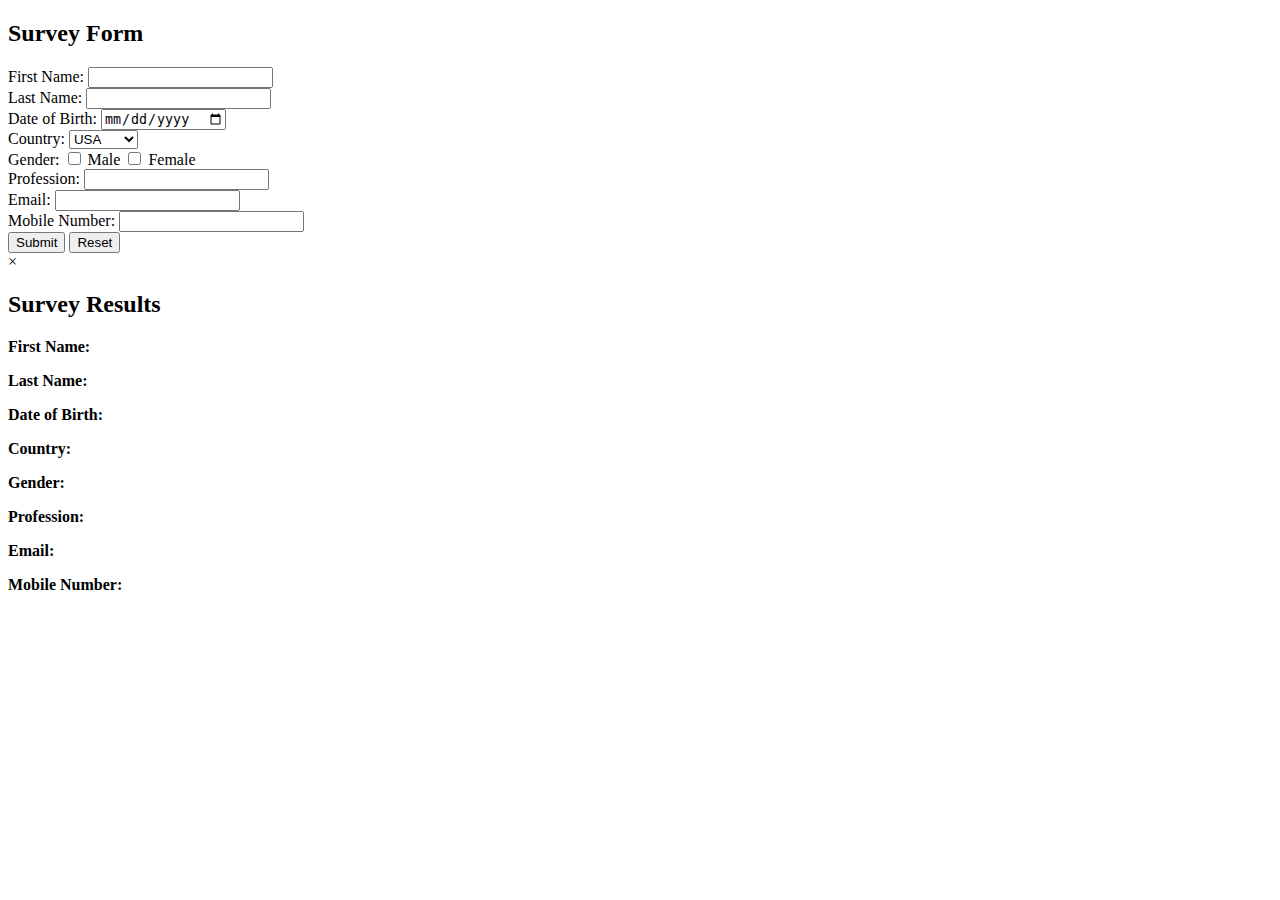
<file: SurveyForm/index.html>
<!DOCTYPE html>
<html lang="en">
<head>
    <meta charset="UTF-8">
    <meta name="viewport" content="width=device-width, initial-scale=1.0">
    <title>Survey Form</title>
</head>
<body>
    <div class="survey-form">
        <h2>Survey Form</h2>
        <form id="surveyForm" onsubmit="submitForm(); return false;">
            <label for="firstName">First Name:</label>
            <input type="text" id="firstName" required><br>

            <label for="lastName">Last Name:</label>
            <input type="text" id="lastName" required><br>

            <label for="dob">Date of Birth:</label>
            <input type="date" id="dob" required><br>

            <label for="country">Country:</label>
            <select id="country" required>
                <option value="USA">USA</option>
                <option value="Canada">Canada</option>
                <option value="UK">UK</option>
            </select><br>

            <label>Gender:</label>
            <input type="checkbox" id="male"> <label for="male">Male</label>
            <input type="checkbox" id="female"> <label for="female">Female</label><br>

            <label for="profession">Profession:</label>
            <input type="text" id="profession" required><br>

            <label for="email">Email:</label>
            <input type="email" id="email" required><br>

            <label for="mobile">Mobile Number:</label>
            <input type="tel" id="mobile" required><br>

            <button type="submit">Submit</button>
            <button type="button" onclick="resetForm()">Reset</button>
        </form>
    </div>
    <div class="popup" id="popup">
        <div class="popup-content">
            <span class="close" onclick="closePopup()">&times;</span>
            <h2>Survey Results</h2>
            <p><strong>First Name:</strong> <span id="resultFirstName"></span></p>
            <p><strong>Last Name:</strong> <span id="resultLastName"></span></p>
            <p><strong>Date of Birth:</strong> <span id="resultDob"></span></p>
            <p><strong>Country:</strong> <span id="resultCountry"></span></p>
            <p><strong>Gender:</strong> <span id="resultGender"></span></p>
            <p><strong>Profession:</strong> <span id="resultProfession"></span></p>
            <p><strong>Email:</strong> <span id="resultEmail"></span></p>
            <p><strong>Mobile Number:</strong> <span id="resultMobile"></span></p>
        </div>
    </div>

    <script src="script.js"></script>
</body>
</html>
</file>
